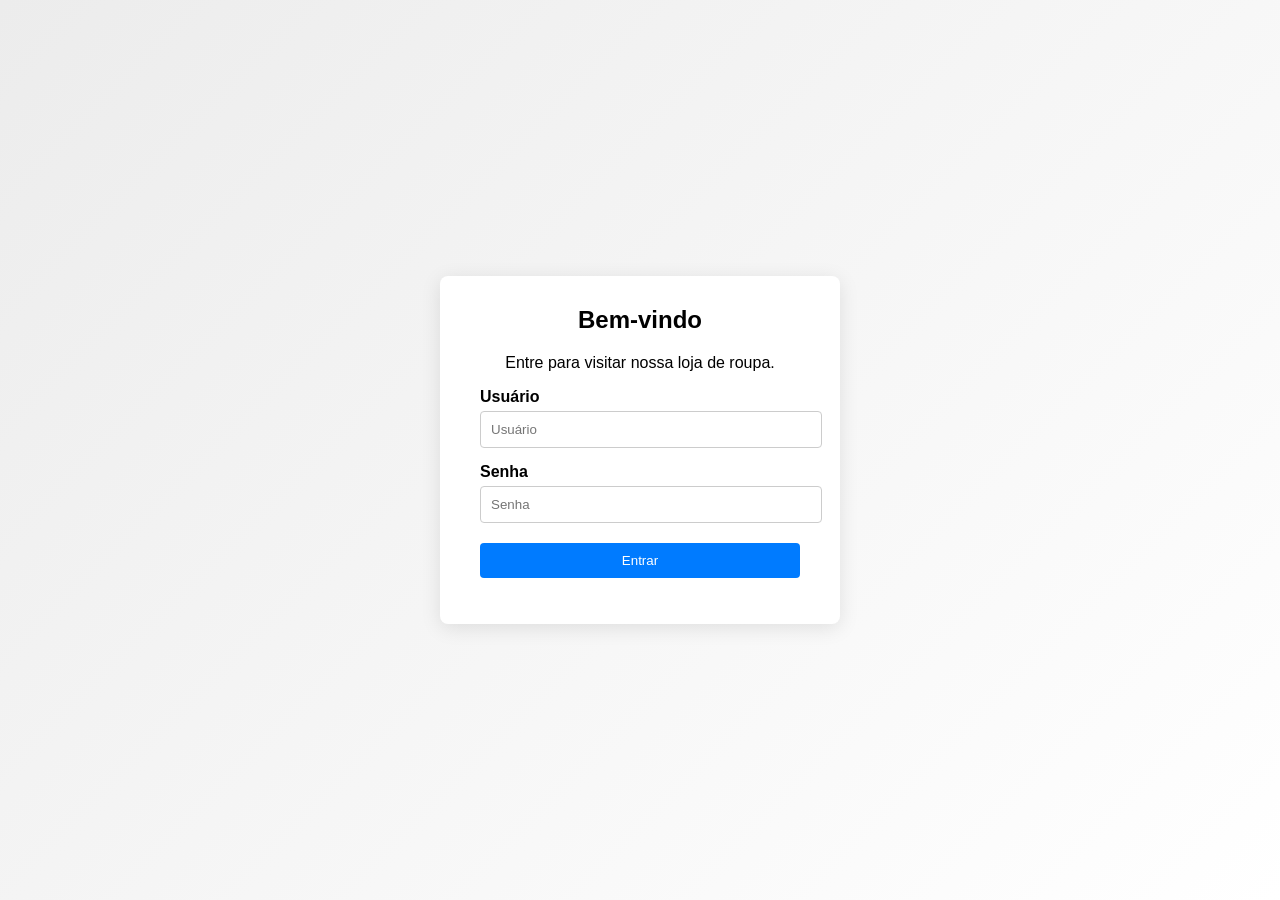
<file: index.html>
<!DOCTYPE html>
<html lang="pt">
<head>
    <meta charset="UTF-8">
    <meta name="viewport" content="width=device-width, initial-scale=1.0">
    <title>Login - Loja de Roupa</title>
    <link rel="stylesheet" href="style.css">
</head>
<body>
    <div class="login-container">
        <h2>Bem-vindo</h2>
        <p>Entre para visitar nossa loja de roupa.</p>
        <form id="loginForm">
            <label for="username">Usuário</label>
            <input type="text" id="username" name="username" placeholder="Usuário" required>
            <label for="password">Senha</label>
            <input type="password" id="password" name="password" placeholder="Senha" required>
            <button type="submit">Entrar</button>
        </form>
        <p id="message"></p>
    </div>
    <script src="login.js"></script>
</body>
</html>
</file>
<file: style.css>
:root {
    --primary-color: #007bff;
    --bg-color: #f0f0f0;
}

body {
    font-family: Arial, sans-serif;
    background: linear-gradient(135deg, #ececec, #ffffff);
    margin: 0;
    min-height: 100vh;
    display: flex;
    justify-content: center;
    align-items: center;
}

.login-container {
    background-color: #fff;
    padding: 30px 40px;
    border-radius: 8px;
    box-shadow: 0 4px 20px rgba(0,0,0,0.1);
    width: 320px;
    text-align: center;
}

.login-container h2 {
    margin-top: 0;
}

label {
    display: block;
    margin-top: 15px;
    text-align: left;
    font-weight: bold;
}

input[type="text"],
input[type="password"] {
    width: 100%;
    padding: 10px;
    margin-top: 5px;
    border: 1px solid #ccc;
    border-radius: 4px;
}

button {
    margin-top: 20px;
    width: 100%;
    padding: 10px;
    background-color: var(--primary-color);
    color: white;
    border: none;
    border-radius: 4px;
    cursor: pointer;
}

#message {
    margin-top: 15px;
}

/* Store page */
.header {
    background-color: var(--primary-color);
    color: #fff;
    padding: 20px;
    text-align: center;
}

.store-container {
    display: flex;
    flex-wrap: wrap;
    justify-content: center;
    gap: 20px;
    padding: 20px;
}

.product-card {
    background-color: #fff;
    border: 1px solid #ddd;
    border-radius: 5px;
    padding: 15px;
    width: 180px;
    text-align: center;
    box-shadow: 0 2px 8px rgba(0,0,0,0.1);
}

.product-card img {
    width: 100%;
    border-radius: 4px;
}
</file>
